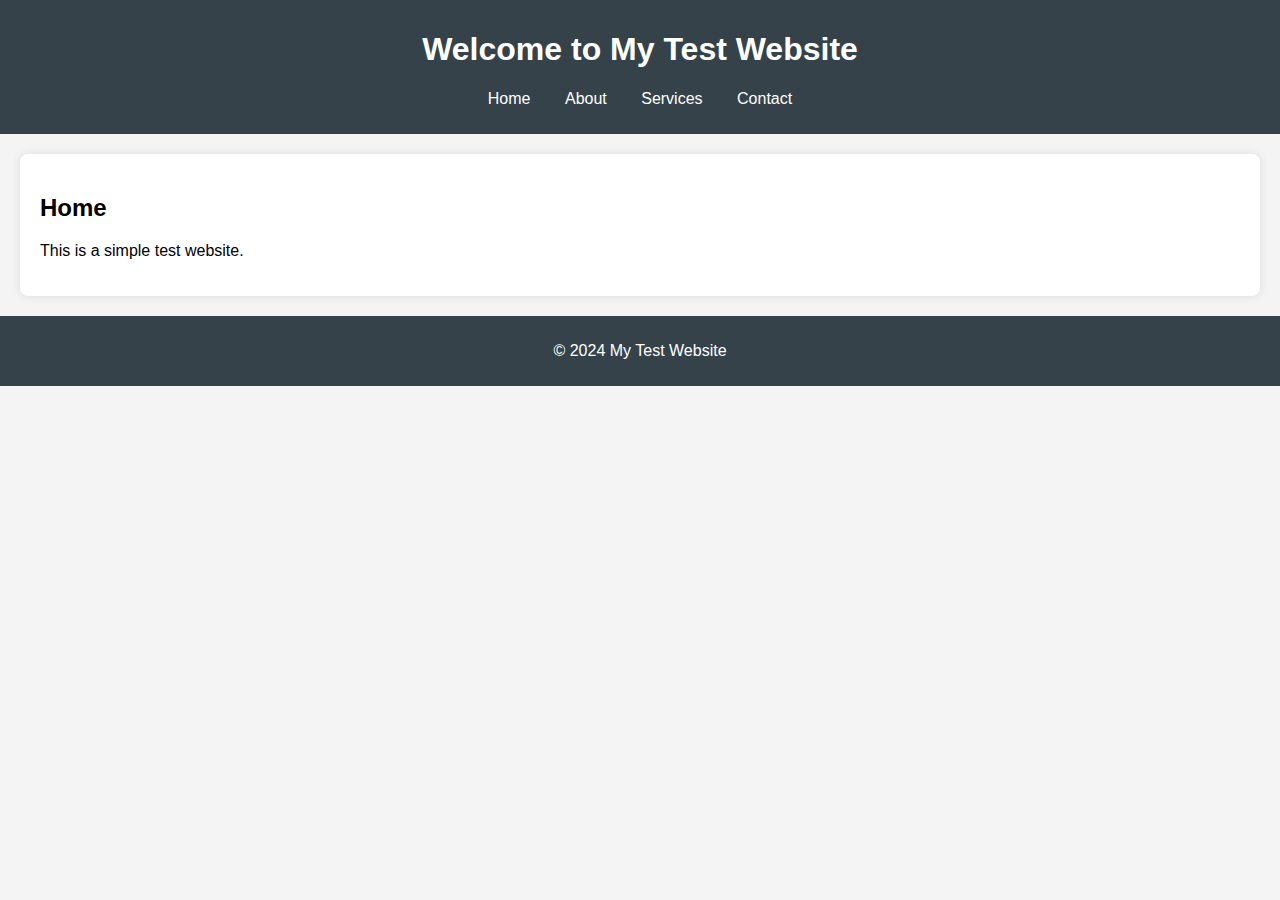
<file: index.html>
<!DOCTYPE html>
<html lang="en">
<head>
    <meta charset="UTF-8">
    <meta name="viewport" content="width=device-width, initial-scale=1.0">
    <title>Home Page</title>
    <link rel="stylesheet" href="styles.css">
</head>
<body>
    <header>
        <h1>Welcome to My Test Website</h1>
        <nav>
            <ul>
                <li><a href="index.html">Home</a></li>
                <li><a href="about.html">About</a></li>
                <li><a href="services.html">Services</a></li>
                <li><a href="contact.html">Contact</a></li>
            </ul>
        </nav>
    </header>
    <main>
        <h2>Home</h2>
        <p>This is a simple test website.</p>
    </main>
    <footer>
        <p>&copy; 2024 My Test Website</p>
    </footer>
</body>
</html>
</file>
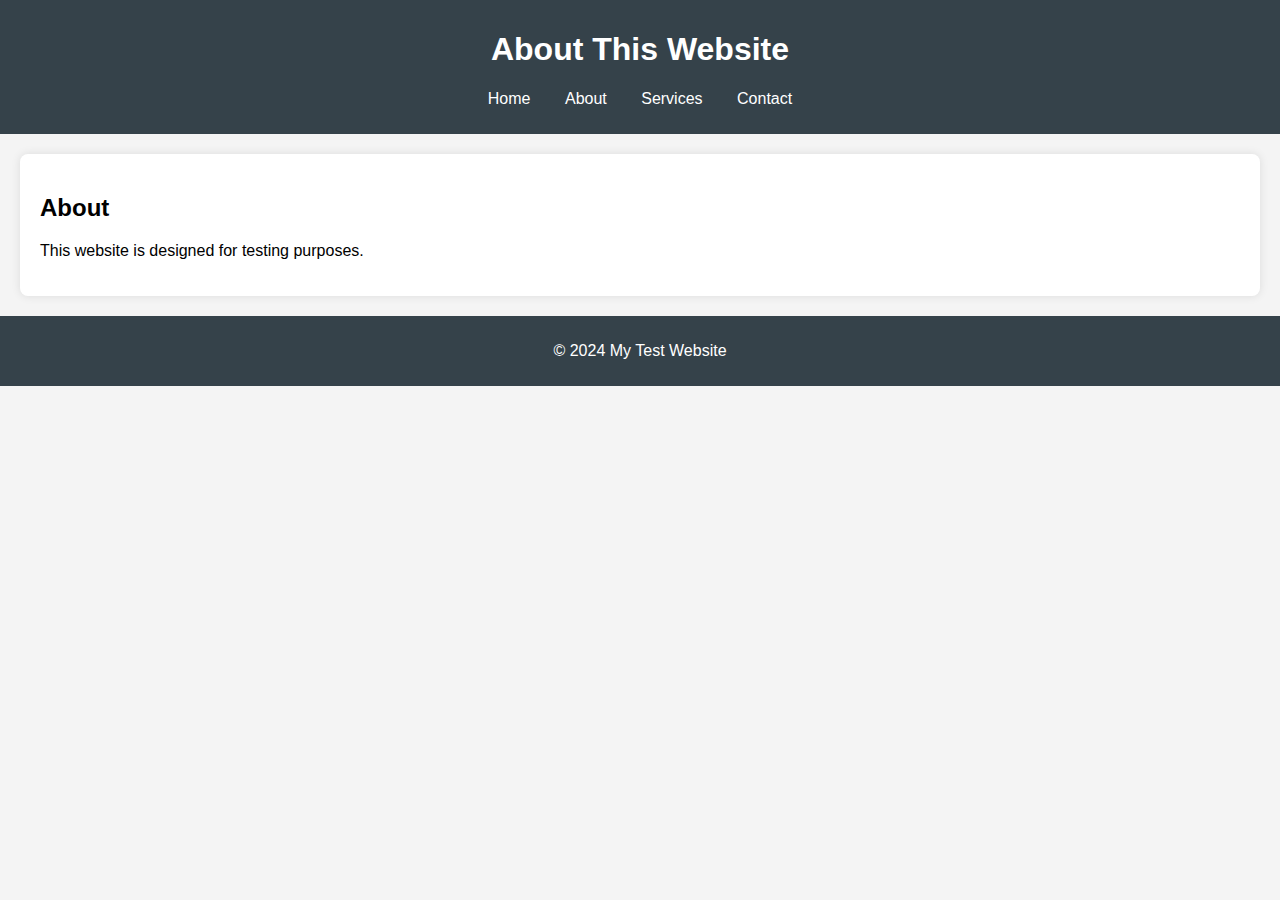
<file: about.html>
<!DOCTYPE html>
<html lang="en">
<head>
    <meta charset="UTF-8">
    <meta name="viewport" content="width=device-width, initial-scale=1.0">
    <title>About Page</title>
    <link rel="stylesheet" href="styles.css">
</head>
<body>
    <header>
        <h1>About This Website</h1>
        <nav>
            <ul>
                <li><a href="index.html">Home</a></li>
                <li><a href="about.html">About</a></li>
                <li><a href="services.html">Services</a></li>
                <li><a href="contact.html">Contact</a></li>
            </ul>
        </nav>
    </header>
    <main>
        <h2>About</h2>
        <p>This website is designed for testing purposes.</p>
    </main>
    <footer>
        <p>&copy; 2024 My Test Website</p>
    </footer>
</body>
</html>
</file>
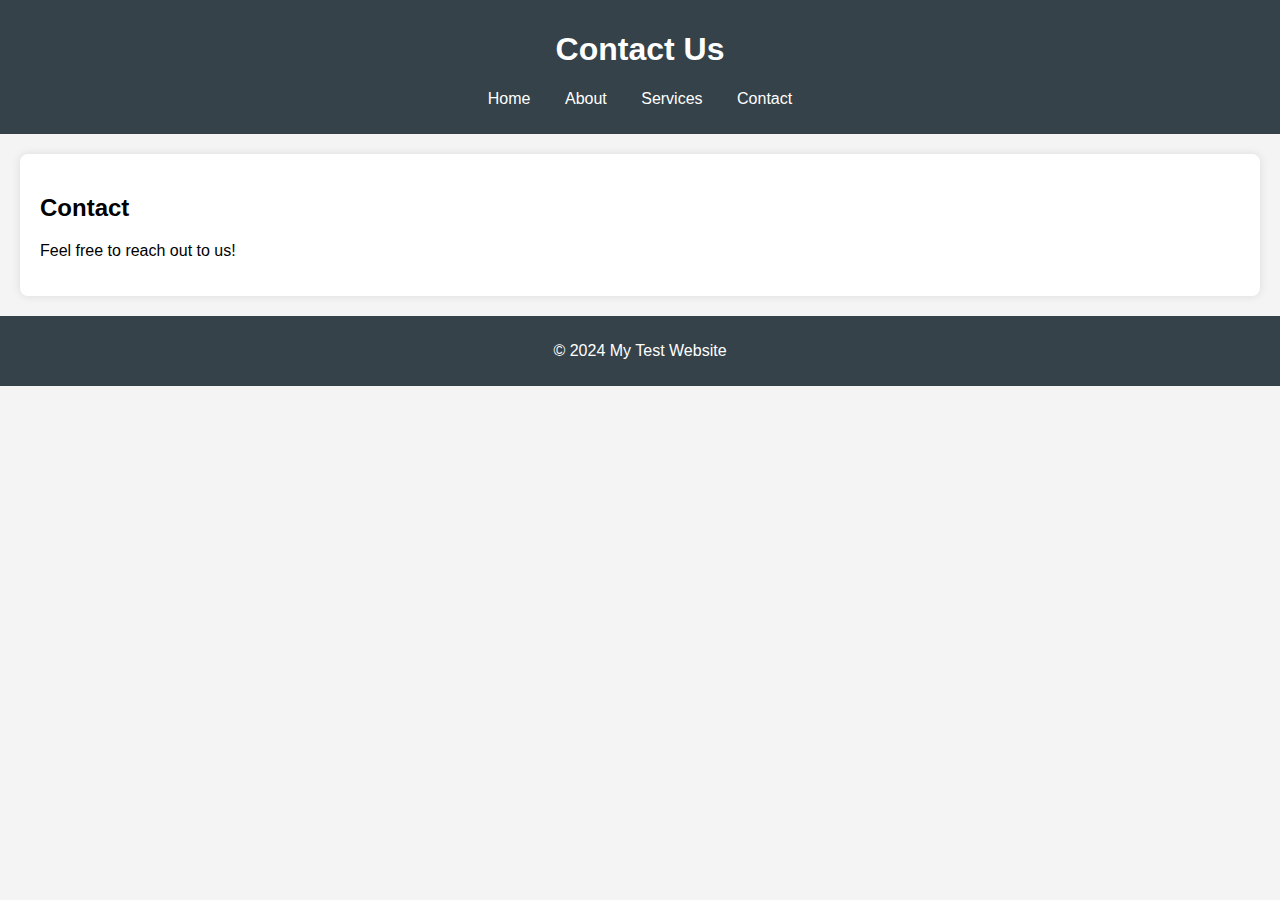
<file: contact.html>
<!DOCTYPE html>
<html lang="en">
<head>
    <meta charset="UTF-8">
    <meta name="viewport" content="width=device-width, initial-scale=1.0">
    <title>Contact Page</title>
    <link rel="stylesheet" href="styles.css">
</head>
<body>
    <header>
        <h1>Contact Us</h1>
        <nav>
            <ul>
                <li><a href="index.html">Home</a></li>
                <li><a href="about.html">About</a></li>
                <li><a href="services.html">Services</a></li>
                <li><a href="contact.html">Contact</a></li>
            </ul>
        </nav>
    </header>
    <main>
        <h2>Contact</h2>
        <p>Feel free to reach out to us!</p>
    </main>
    <footer>
        <p>&copy; 2024 My Test Website</p>
    </footer>
</body>
</html>
</file>
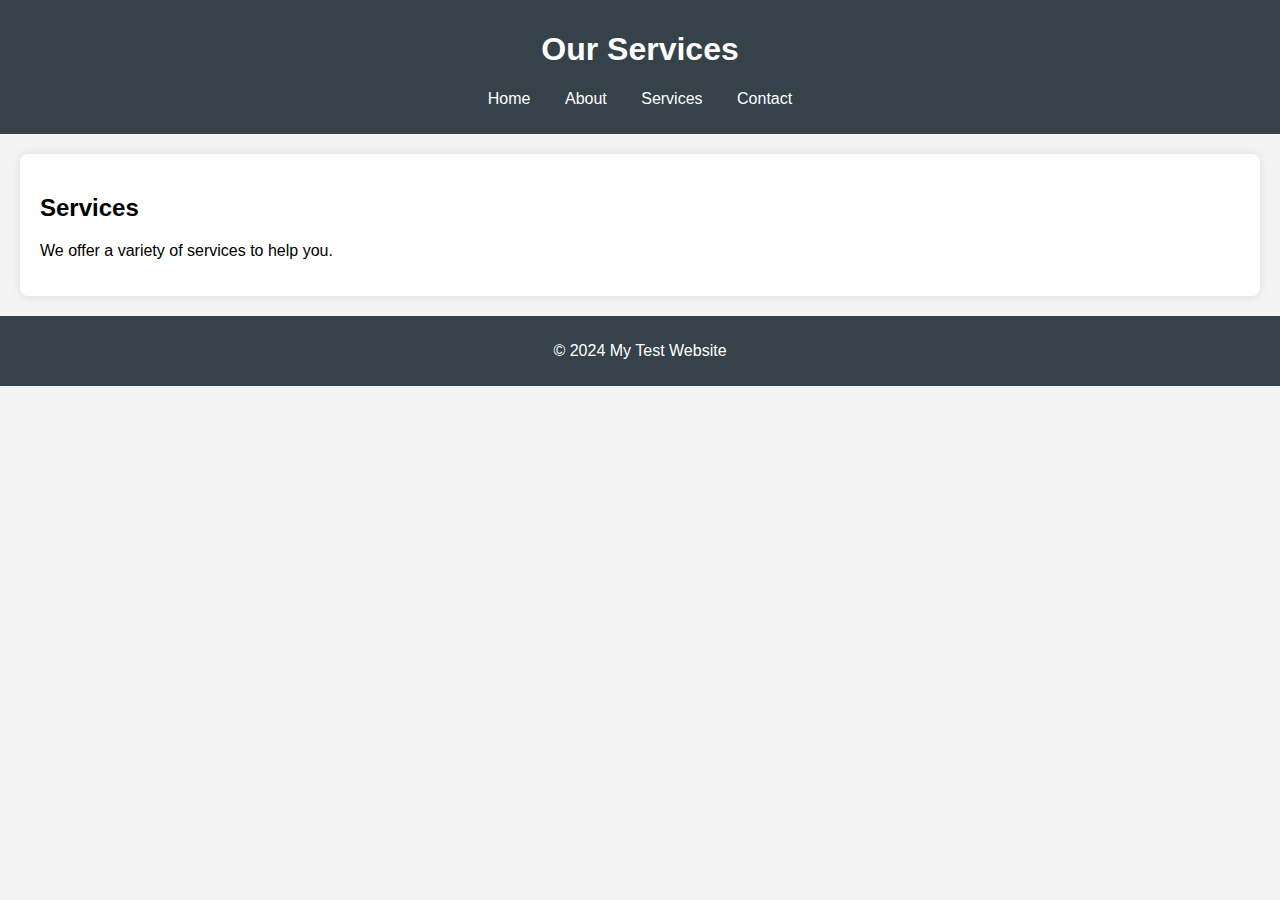
<file: services.html>
<!DOCTYPE html>
<html lang="en">
<head>
    <meta charset="UTF-8">
    <meta name="viewport" content="width=device-width, initial-scale=1.0">
    <title>Services Page</title>
    <link rel="stylesheet" href="styles.css">
</head>
<body>
    <header>
        <h1>Our Services</h1>
        <nav>
            <ul>
                <li><a href="index.html">Home</a></li>
                <li><a href="about.html">About</a></li>
                <li><a href="services.html">Services</a></li>
                <li><a href="contact.html">Contact</a></li>
            </ul>
        </nav>
    </header>
    <main>
        <h2>Services</h2>
        <p>We offer a variety of services to help you.</p>
    </main>
    <footer>
        <p>&copy; 2024 My Test Website</p>
    </footer>
</body>
</html>
</file>
<file: styles.css>
body {
    font-family: Arial, sans-serif;
    margin: 0;
    padding: 0;
    background-color: #f4f4f4;
}

header {
    background: #35424a;
    color: #ffffff;
    padding: 10px 0;
    text-align: center;
}

nav ul {
    list-style: none;
    padding: 0;
}

nav ul li {
    display: inline;
    margin: 0 15px;
}

nav ul li a {
    color: #ffffff;
    text-decoration: none;
}

main {
    padding: 20px;
    background: #ffffff;
    margin: 20px;
    border-radius: 8px;
    box-shadow: 0 0 10px rgba(0, 0, 0, 0.1);
}

footer {
    text-align: center;
    padding: 10px 0;
    background: #35424a;
    color: #ffffff;
    position: relative;
    bottom: 0;
    width: 100%;
}
</file>
